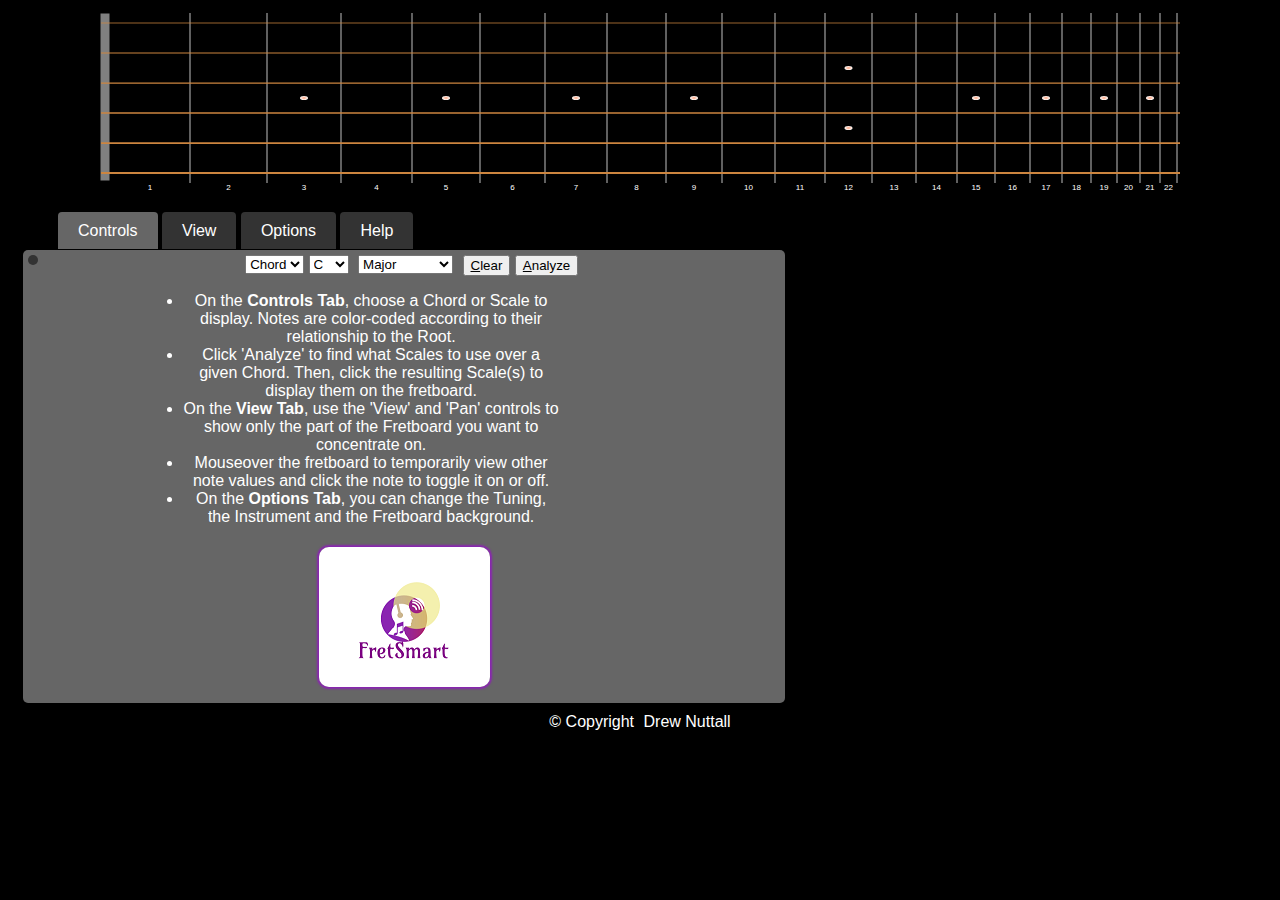
<file: index.html>
﻿<!DOCTYPE html>
<html>

<head>
  <meta charset="utf-8" />
  <meta name="Guitar Chord and Scale Learning Software"
    content="guitar,chord,scale,color,harmony,theory,visualization,svg,html5,css3,drew nuttall" />
  <meta name="mobile-web-app-capable" content="yes" />
  <meta name="viewport" content="width=device-width, initial-scale=1" />
  <script type="text/javascript" language="javascript" src="fretboard.js"></script>
  <link type="text/css" href="fretboard.css" rel="stylesheet" />
  <title>Fretboard Visualization</title>
</head>

<body onload="start();">
  <!--#region View -->

  <div id="d0" align="center" style="vertical-align: bottom">
    <svg id="fretboard" xMinYMax meet width="100%" height="10%" xmlns="http://www.w3.org/2000/svg"
      xmlns:xlink="http://www.w3.org/1999/xlink">
      <defs>
        <pattern id="wood" patternUnits="userSpaceOnUse" x="0" y="0" width="185" height="170">
          <image id="woodImage" width="185" height="170" src="https://drewnuttall.com/ebony.jpg"></image>
        </pattern>
        <radialGradient id="grad1" cx="50%" cy="50%" r="50%" fx="50%" fy="50%">
          <stop offset="0%" style="stop-color: lightsalmon; stop-opacity: 1" />
          <stop offset="100%" style="stop-color: white; stop-opacity: 1" />
        </radialGradient>
      </defs>

      <g id="baseLayer"></g>
      <g id="notesLayer"></g>
      <g id="userLayer"></g>
    </svg>
  </div>
  <div style="min-width: 800px;">
    <div class="menu" style="margin-left: 0px;padding-bottom: 10px">
      <ul>
        <li>
          <a onclick="menuNav();" class="activeTab">Controls</a>
        </li>
        <li>
          <a onclick="menuNav();">View</a>
        </li>
        <li>
          <a onclick="menuNav();">Options</a>
        </li>
        <li>
          <a onclick="menuNav();">Help</a>
        </li>
      </ul>
    </div>
    <!--<div class="menuTarget">Controls Area</div>
      <div class="menuTarget">View Area</div>
      <div class="menuTarget">Options Area</div>
      <div class="menuTarget">Help Area</div>-->
    <div id="d1" align="center" style="
          color: white;
          vertical-align: top;
          background: #666;
          width: 60%;
          text-align: center;
          margin-left: 10px;
          overflow: auto;
        ">
      <div style="display: none">
        <!--this section is used for experimenting with different views-->
        <input id="viewArea" /><button onlick="$$('fretboard').setAttribute('viewBox', viewArea.value);">
          Set</button><br />
        vb min-x (pan):
        <output for="r1" id="r1o"></output>
        vb min-y:
        <input id="r2" type="range" value="0" style="width: auto" min="-2000" max="2000" onchange="adjust();" />
        <output for="r3" id="r2o"></output>
        vb width:
        <input id="r3" type="range" value="1080" style="width: auto" min="-2000" max="2000" onchange="adjust();" />
        <output for="r3" id="r3o"></output>
        vb height:
        <input id="r4" type="range" value="190" style="width: auto" min="-2000" max="2000" onchange="adjust();" />
        <output for="r4" id="r4o"></output>
        height:
        <input id="r5" type="range" value="170" style="width: auto" min="-2000" max="2000" onchange="adjust();" />
        <output for="r5" id="r5o"></output>
        width
        <input id="r6" type="range" value="1080" style="width: auto" min="-2000" max="2000" onchange="adjust();" />
        <output for="r6" id="r6o"></output>
      </div>
      <!--=================================================== Controls Area-->
      <span class="menuTarget" style="display: inline">
        <span id="degreesArea" class="group" style="float: left;"></span>
        <span>
          <select id="types" size="1" onchange="buildTonalities(); find();"
            title="Click to Select either a Chord or a Scale to Display">
            <option value="chord" selected>Chord</option>
            <option value="scale">Scale</option>
          </select>
          <select id="roots" size="1" onchange="find()" title="Click to Select the Root of the Chord or Scale">
            <option selected value="C">C</option>
            <option value="C#">C#</option>
            <option value="D">D</option>
            <option value="D#">D#</option>
            <option value="E">E</option>
            <option value="F">F</option>
            <option value="F#">F#</option>
            <option value="G">G</option>
            <option value="G#">G#</option>
            <option value="A">A</option>
            <option value="A#">A#</option>
            <option value="B">B</option>
          </select>
        </span>
        <span id="tonalArea" style="display: inline"></span>
        <span>
          <!-- <button onclick="find();" accesskey="d"
            title="Click to Display the Notes of the currently selected Chord or Scale on the Fretboard">
            <u>D</u>isplay
          </button> -->
          <!--<button onclick="superimpose();" accesskey="s" title="Click to Superimpose another scale/mode or chord over the current one."><u>S</u>uperimpose</button><br /><br />-->
          <button onclick="clearNotes();" accesskey="c" title="Click to remove the Notes from the Fretboard">
            <u>C</u>lear
          </button>
          <button onclick="analyzeChord()" accesskey="a"
            title="Click to find Scales which work over the currently selected Tonality">
            <u>A</u>nalyze
          </button>
          <span id="analyzeResult" class="group" style="display: none; font-size: 10px"></span>
          <span id="gripsArea" style="display: none">
            <input id="cbGrips" type="checkbox" accesskey="g" onclick="gripsClick(this.checked);" /><label
              for="cbGrips"><u>G</u>rips View</label>
            <span id="gripsOptionsArea" style="display: block">
              <br />
              <label for="vPos">Vertical Position:</label>
              <select id="vPos" onchange="find();">
                <option value="all">All</option>
              </select>
              <br />
              <label for="inversion">Inversion:</label>
              <select id="inversion" onchange="find();">
                <option value="root">Root</option>
              </select>
              <br />
              <label for="voicing">Voicing:</label>
              <select id="voicing" onchange="find();">
                <option value="close">Close</option>
                <option value="open">Open</option>
              </select>
            </span>
          </span>
        </span>
      </span>
      <!--=================================================== View Area-->
      <span class="menuTarget">
        <label for="views"><u>V</u>iew:</label>
        <select id="views" accesskey="v" onchange="autoAdjust()">
          <option value="n">Normal</option>
          <option value="z1">Zoom</option>
          <option value="z2">Tight Zoom</option>
        </select>
        <br />
        <span>
          <label for="r1">
            <a href="#" style="text-decoration: none" onclick="panLeft();">
              <<< /a>
                &nbsp;&nbsp;&nbsp;&nbsp;<u>P</u>an:&nbsp;&nbsp;&nbsp;
                <a href="#" style="text-decoration: none" onclick="panRight();">>></a>
          </label>
          <br />
          <input id="r1" accesskey="p" type="range" step="2" value="0" style="" min="" max="820" onchange="adjust();" />
        </span>
      </span>
      <!--=================================================== Options Area-->
      <span class="menuTarget">
        <label for="tunings"><u>T</u>uning:</label>
        <select id="tunings" onchange="changeTuning();">
          <option value="standard" title="E A D G B E">Standard</option>
          <option value="dropD" title="D A D G B E">Drop D</option>
          <option value="openG" title="D G D G B D">Open G</option>
          <option value="openE" title="E B E G♯ B E">Open E</option>
          <option value="dadgad" title="D A D G A D">DADGAD</option>
        </select>
        <label for="instruments"><u>I</u>nstrument</label>
        <select id="instruments" accesskey="i" onchange="changeInstrument();">
          <option value="guitar">Guitar</option>
          <option value="mandolin">Mandolin</option>
          <option value="uke">Ukelele</option>
          <!--<option value="banjo">Banjo</option>-->
        </select>
        <label for="viewstyles"><u>B</u>ackground:</label>
        <select id="viewstyles" onchange="changeViewStyle();" accesskey="b" title="Choose Fretboard style...">
          <option value="rosewood">Rosewood</option>
          <option value="ebony" selected>Ebony</option>
          <option value="white">White</option>
          <option selected value="simple">None</option>
        </select>
      </span>
      <!-- <p style="font-weight: normal; font-style: italic;">Choose a Chord or Scale to display. Notes are color-coded
        according to their relationship to the Root. Click 'Analyze' to find what Scales to use over a given Chord. Use
        the 'View' and 'Pan' controls to show only the part of the Fretboard you want to concentrate on.</p> -->
      <!--=================================================== Help Area-->

      <span>
        <div id="descArea" style="display:none;">Choose a Scale or Chord</div>
        <ul style="width: 50%; margin-left: 115px;">
          <li>
            On the <b>Controls Tab</b>, choose a Chord or Scale to display.
            Notes are color-coded according to their relationship to the Root.
          </li>

          <li>
            Click 'Analyze' to find what Scales to use over a given Chord. Then,
            click the resulting Scale(s) to display them on the fretboard.
          </li>

          <li>
            On the <b>View Tab</b>, use the 'View' and 'Pan' controls to show
            only the part of the Fretboard you want to concentrate on.
          </li>

          <li>
            Mouseover the fretboard to temporarily view other note values and
            click the note to toggle it on or off.
          </li>

          <li>
            On the <b>Options Tab</b>, you can change the Tuning, the Instrument
            and the Fretboard background.
          </li>
        </ul>
      </span>
      <div id="header">
        <img id="fsLogo" src="FretSmartLogoSml.png" alt="FretSmart Logo" />
      </div>
    </div>
  </div>


  <div style="text-align: center;">&#169; Copyright<span id="yearArea"></span> Drew Nuttall</div>
  <!-- endregion -->
</body>

</html>
</file>
<file: fretboard.css>
﻿body {
  font-family: Verdana, Arial, Helvetica, sans-serif;
  font-size: 1ev;
  background-color: black;
  color: white;
}
#header {
  text-align: center;
  font-family: "Segoe UI", Tahoma, Geneva, Verdana, sans-serif;
  font-size: x-large;
  font-weight: bolder;
}

#fsLogo {
  border-radius: 10px;
  box-shadow: 0px 0px 2px 2px #8a25b1;
}
div {
  border-radius: 5px;
  padding: 5px;
}

#d0 {
  white-space: nowrap;
}

#degreesArea {
  font-size: 1ev;
}

span {
  text-align: center;
  display: inline;
  vertical-align: top;
  padding-left: 5px;
}
#d1 {
  color: white;
  background: #666;
  width: 700px;
  position: relative;
}
/* unvisited link */
a:link {
  color: #ff0000;
}

/* visited link */
a:visited {
  color: #00ff00;
}

/* mouse over link */
a:hover {
  color: #ff00ff;
}

/* selected link */
a:active {
  color: #0000ff;
}
.hint {
  font-weight: normal;
  font-style: italic;
}
.group {
  border-radius: 5px;
  background: #333;
  color: white;
  padding: 5px;
}
/*      Form Styles     */
input,
textarea,
select,
button {
  font-size: 1ev;
}
.menu ul {
  display: inline;
  text-decoration: none;
  /* text-align: left; */
  overflow: hidden;
  color: red;
}

.menu ul li {
  display: inline;
}

.menu ul li a {
  background-color: #333;
  color: white;
  padding: 10px 20px;
  text-decoration: none;
  border-radius: 4px 4px 0 0;
  cursor: pointer;
}

.menu ul li a:hover {
  background-color: orange;
}
/*
        .menu ul li a:active
        {
            background-color: white;
            color: black;
        }
            */
.menu ul li .activeTab {
  background-color: #666;
  color: white;
  cursor: default;
}

.menuTarget {
  display: none;
}

p {
  font-size: 8px;
}
</file>
